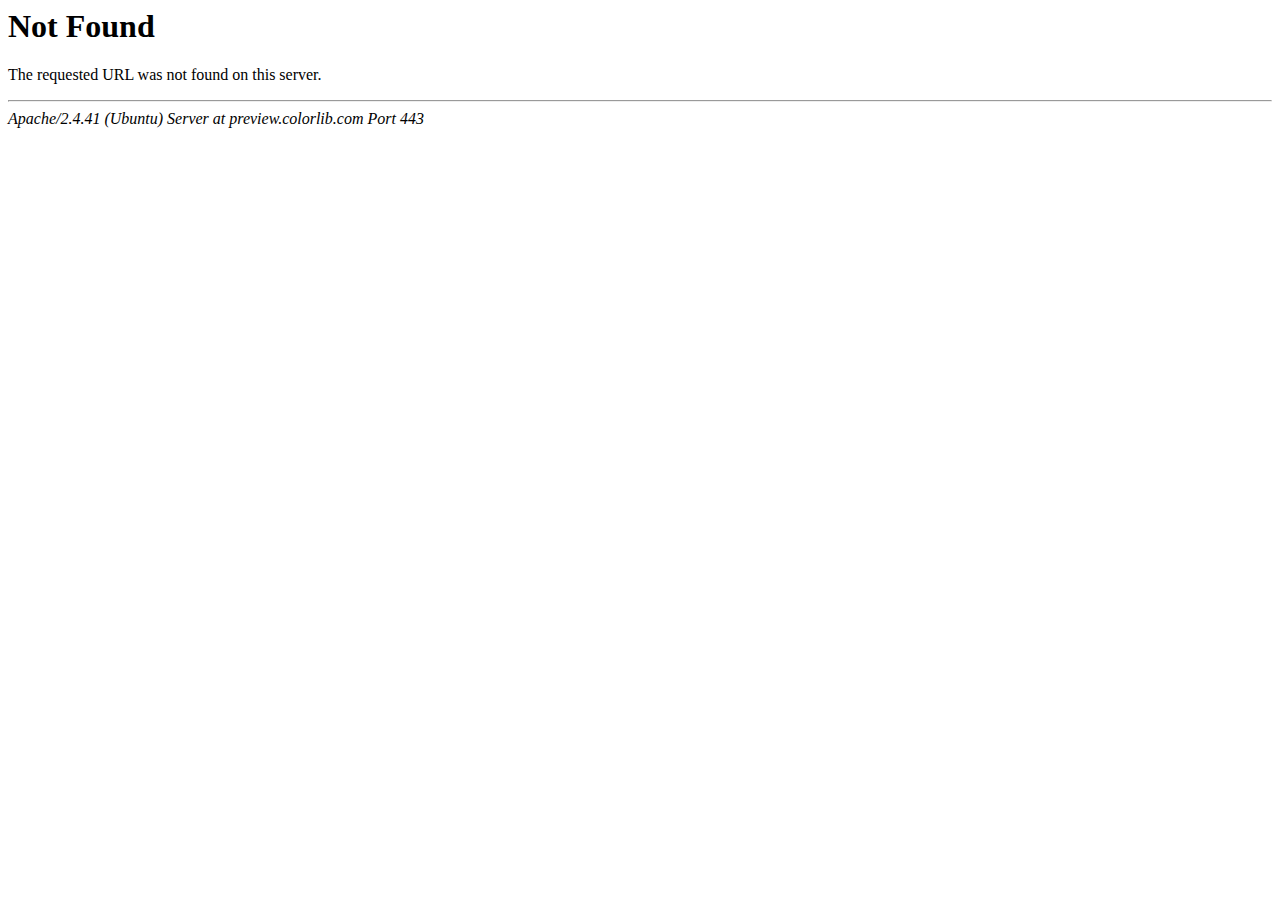
<file: css/jquery-ui.html>
<!DOCTYPE HTML PUBLIC "-//IETF//DTD HTML 2.0//EN">
<html><head>
<title>404 Not Found</title>
</head><body>
<h1>Not Found</h1>
<p>The requested URL was not found on this server.</p>
<hr>
<address>Apache/2.4.41 (Ubuntu) Server at preview.colorlib.com Port 443</address>
<script defer src="https://static.cloudflareinsights.com/beacon.min.js" data-cf-beacon='{"si":10,"rayId":"62c440a70a9c2e6b","version":"2021.2.0"}'></script>
</body></html>
</file>
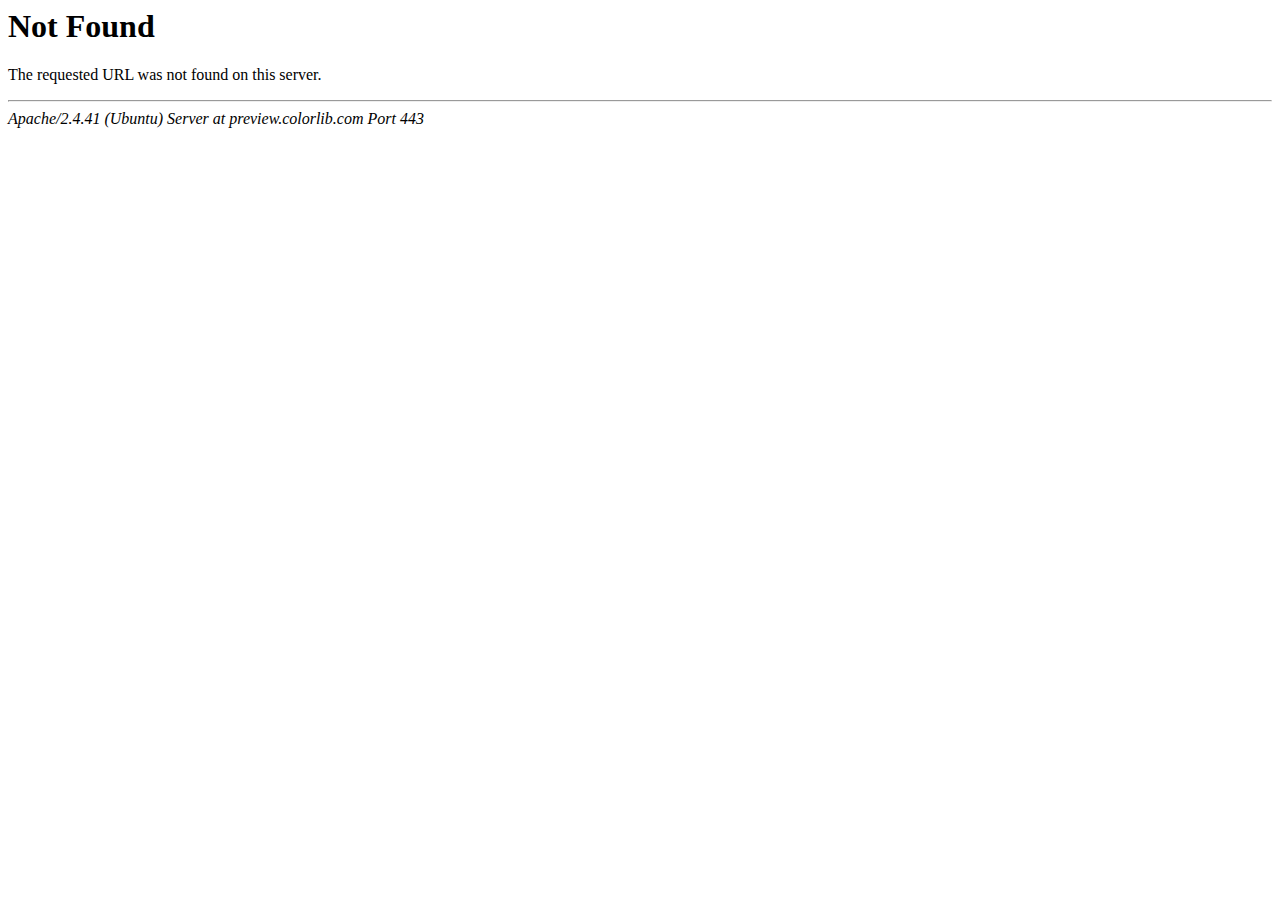
<file: css/owl.video.play.html>
<!DOCTYPE HTML PUBLIC "-//IETF//DTD HTML 2.0//EN">
<html><head>
<title>404 Not Found</title>
</head><body>
<h1>Not Found</h1>
<p>The requested URL was not found on this server.</p>
<hr>
<address>Apache/2.4.41 (Ubuntu) Server at preview.colorlib.com Port 443</address>
</body></html>
</file>
